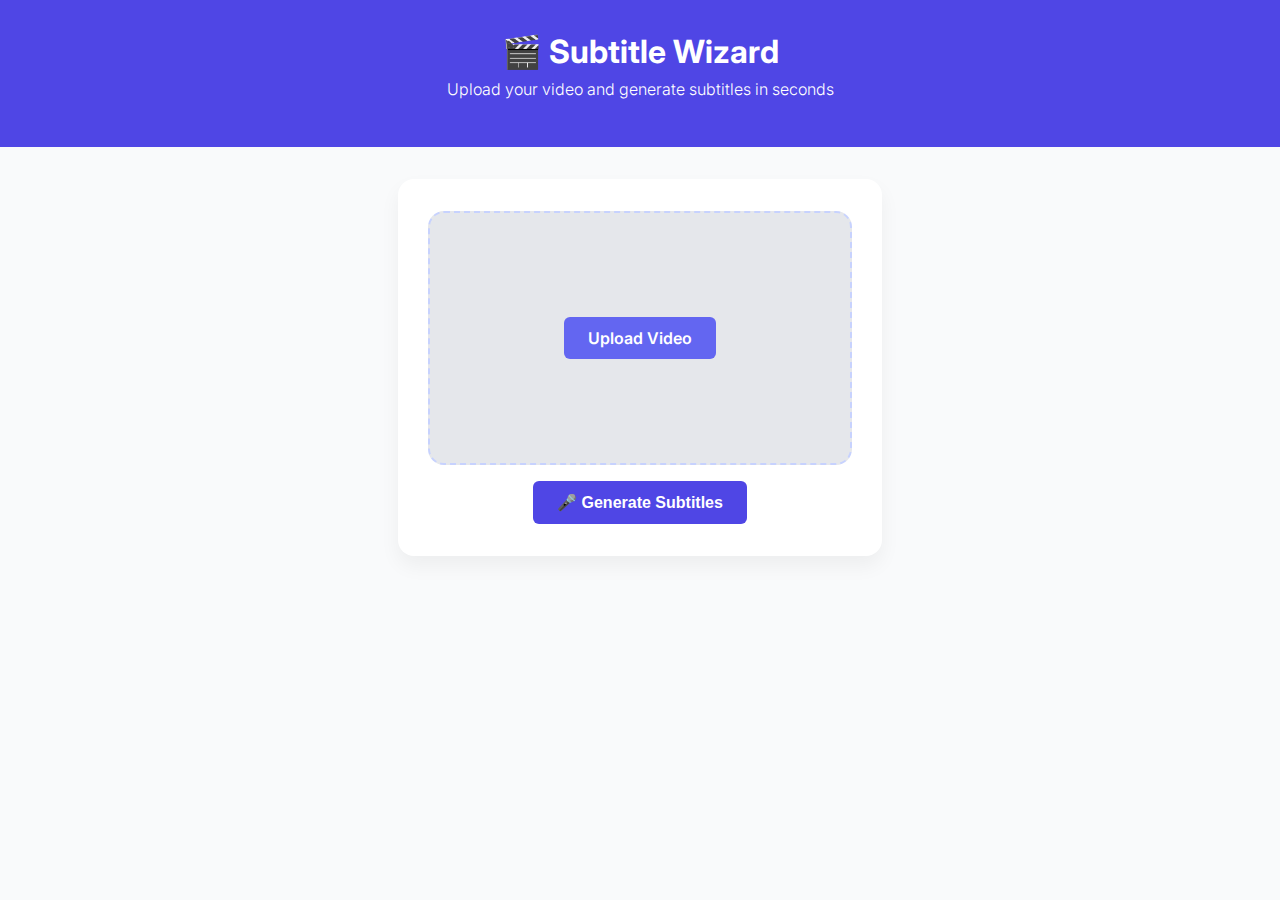
<file: index.html>
<!DOCTYPE html>
<html lang="en">
<head>
  <meta charset="UTF-8" />
  <meta name="viewport" content="width=device-width, initial-scale=1.0"/>
  <title>Subtitle Wizard</title>
  <link rel="stylesheet" href="static/style.css">
  <link href="https://fonts.googleapis.com/css2?family=Inter:wght@400;600;800&display=swap" rel="stylesheet">
</head>
<body>
  <header>
    <h1>🎬 Subtitle Wizard</h1>
    <p>Upload your video and generate subtitles in seconds</p>
  </header>

  <main class="container">
    <section class="upload-section">
      <div id="videoBox" class="video-placeholder">
        <label class="upload-btn">
          Upload Video
          <input type="file" id="videoInput" accept="video/*" />
        </label>
      </div>

      <video id="videoPlayer" controls></video>

      <button id="generateBtn">🎤 Generate Subtitles</button>
      <a id="downloadLink" download="subtitles.srt">⬇️ Download Subtitles (.srt)</a>
    </section>
  </main>

  <script src="static/script.js"></script>
</body>
</html>
</file>
<file: static/style.css>
:root {
  --primary: #4f46e5;
  --accent: #6366f1;
  --bg: #f9fafb;
  --text: #1f2937;
  --light: #e0e7ff;
  --font-main: 'Inter', sans-serif;
}

body {
  margin: 0;
  font-family: var(--font-main);
  background-color: var(--bg);
  color: var(--text);
  overflow-x: hidden;
}

header {
  background: var(--primary);
  color: white;
  padding: 2rem 1rem;
  text-align: center;
}

header h1 {
  font-size: 2rem;
  margin: 0;
}

header p {
  font-weight: 300;
  margin-top: 0.5rem;
}

.container {
  max-width: 420px;
  margin: 2rem auto;
  background: white;
  padding: 2rem;
  border-radius: 1rem;
  box-shadow: 0 10px 20px rgba(0,0,0,0.05);
}

.upload-section {
  display: flex;
  flex-direction: column;
  gap: 1rem;
  align-items: center;
}

.video-placeholder {
  width: 100%;
  max-height: 250px;
  aspect-ratio: 9 / 16;
  background: #e5e7eb;
  border: 2px dashed #c7d2fe;
  border-radius: 1rem;
  display: flex;
  justify-content: center;
  align-items: center;
  transition: all 0.3s ease;
}


.upload-btn {
  background: var(--accent);
  color: white;
  font-weight: 600;
  padding: 0.7rem 1.5rem;
  border-radius: 6px;
  cursor: pointer;
  transition: background 0.2s;
  position: relative;
  overflow: hidden;
}

.upload-btn input[type="file"] {
  opacity: 0;
  position: absolute;
  inset: 0;
  cursor: pointer;
}

.upload-btn:hover {
  background: #4338ca;
}

video {
  display: none;
  width: 100%;
  aspect-ratio: 9 / 16;
  object-fit: cover; 
  border-radius: 1rem;
  background: black;
}

button#generateBtn {
  background: var(--primary);
  color: white;
  font-size: 1rem;
  font-weight: 600;
  padding: 0.75rem 1.5rem;
  border: none;
  border-radius: 6px;
  cursor: pointer;
  transition: background 0.2s;
}

button#generateBtn:hover {
  background: #3730a3;
}

a#downloadLink {
  display: none;
  text-decoration: none;
  margin-top: 1rem;
  color: var(--primary);
  font-weight: 600;
  transition: color 0.2s;
}

a#downloadLink:hover {
  color: #312e81;
}

footer {
  margin-top: 4rem;
  text-align: center;
  font-size: 0.9rem;
  color: #6b7280;
}
</file>
